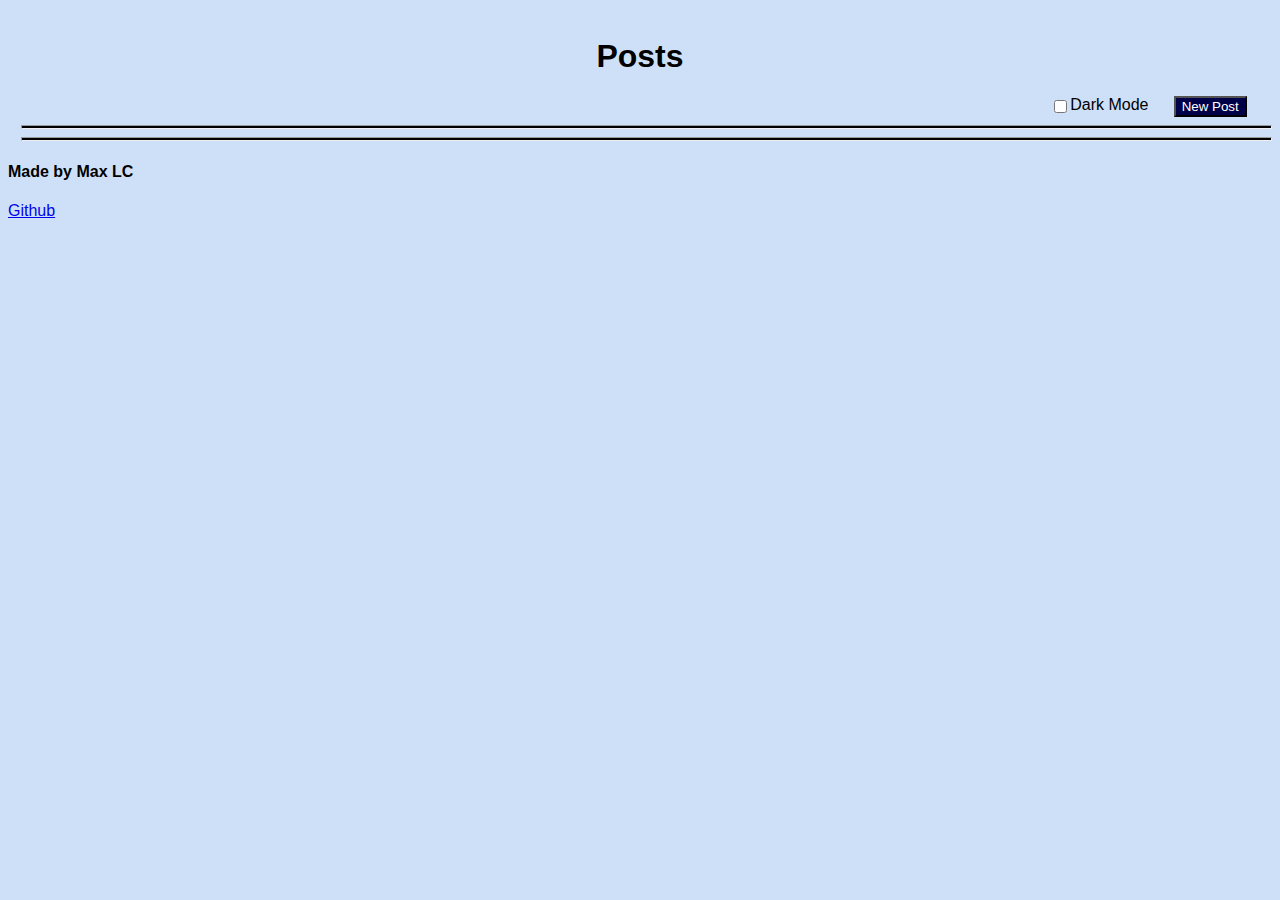
<file: blog.html>
<!DOCTYPE html>
<html lang="en">

<head>
    <meta charset="UTF-8">
    <meta name="viewport" content="width=device-width, initial-scale=1.0">
    <title>Posts</title>
    <link rel="stylesheet" href="assets/css/blog.css">
</head>

<body>
    <header>
        <h1>Posts</h1>
        <div class="nav-bar">
            <input type="checkbox" id="theme"> Dark Mode</input><!--clickable element that toggles light/dark-->
            <button class="button" id="back-button">New Post</button><!--returns to add post page (index.html)-->
        </div>
    </header>
    <hr>
    <main id="blog-content">
        <!--blog.js adds local storage content here-->
    </main>
    <hr>
    <script src="assets/js/blog.js"></script><!--links js that displays posts stored in local storage-->
    <script src="assets/js/logic.js"></script><!--links js that converts light/dark mode-->
    <footer>
        <h4>Made by Max LC</h4>
            <a href="https://github.com/MaxLC00">Github
    </footer>
</body>

</html>
</file>
<file: assets/css/blog.css>
body {
    font-family: 'Gill Sans', 'Gill Sans MT', Calibri, 'Trebuchet MS', sans-serif;
    background-color: rgb(206, 224, 248);
}

h1 {
    text-align: center;
    margin-top: 3%;
}

hr {
    height: 2px;
    text-align: left;
    margin-left: 1%;
    color: black;
    background-color: black;
}

.nav-bar {
    display: flex;
    justify-content: right;
}

button {
    background-color: rgb(0, 0, 73);
    margin-left: 2%;
    color: white;
    margin-right: 2%;
}
</file>
